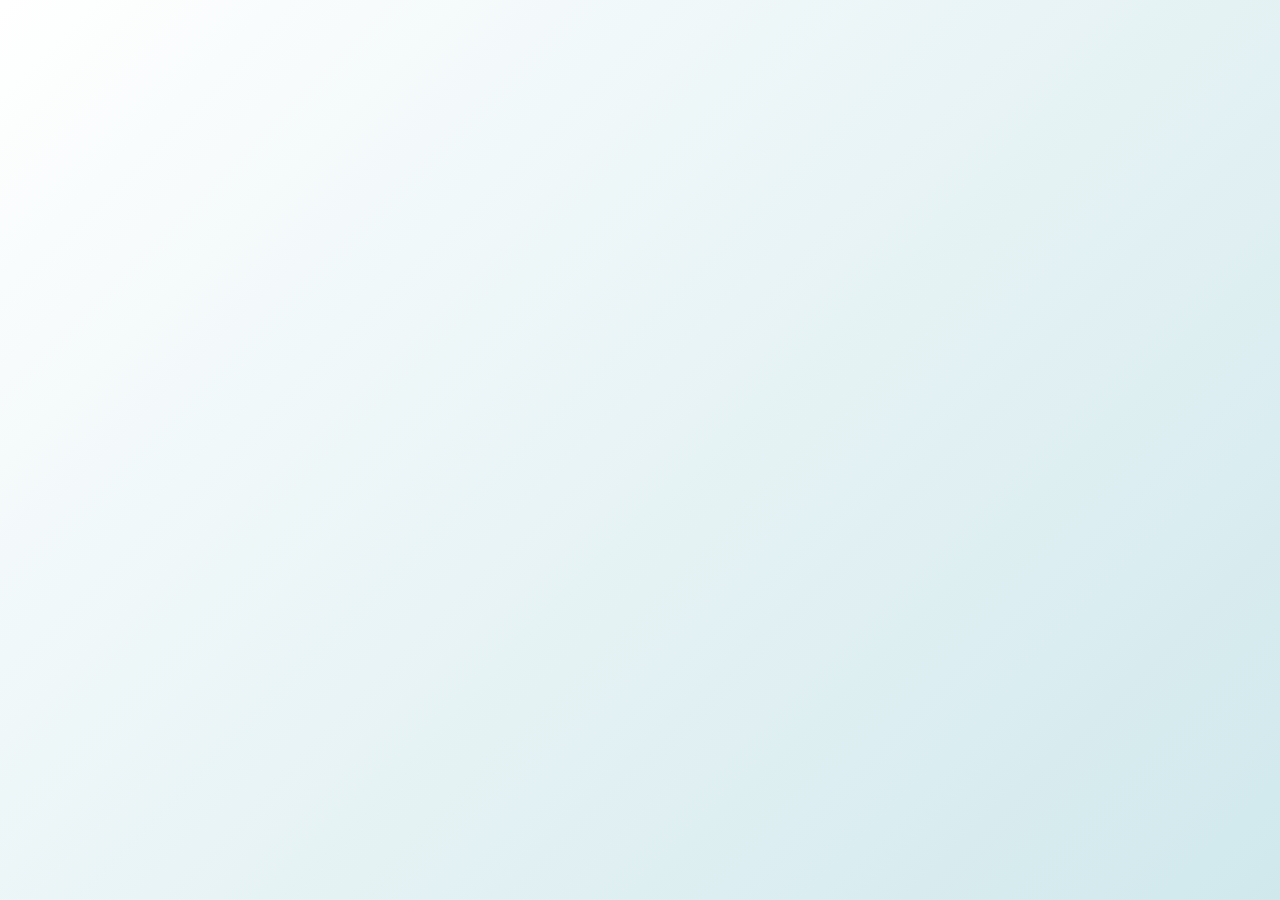
<file: contrato.html>
<!DOCTYPE html>
<html lang="pt-BR">
<head>
    <meta charset="UTF-8">
    <meta name="viewport" content="width=device-width, initial-scale=1.0">
    <title>Redirecionando...</title>
    <meta http-equiv="refresh" content="5; url=https://wa.me/62995189743">
    <link href="https://fonts.googleapis.com/css2?family=Roboto:wght@700&display=swap" rel="stylesheet"> <!-- Fonte Roboto -->
    <style>
        body {
            display: flex;
            justify-content: center;
            align-items: center;
            height: 100vh;
            margin: 0;
            font-family: 'Roboto', sans-serif; /* Fonte marcante */
            background: linear-gradient(135deg, #ffffff 0%, #d0e8ec 100%);
            color: #333;
            text-align: center;
        }
        .loading {
            font-size: 36px;
            position: relative;
            opacity: 0; 
            transform: translateY(20px); 
            animation: fadeIn 1s forwards, slideUp 1s forwards; 
        }
        @keyframes fadeIn {
            to {
                opacity: 1; 
            }
        }
        @keyframes slideUp {
            to {
                transform: translateY(0); 
            }
        }
        .loading::after {
            content: '';
            position: absolute;
            left: 100%;
            width: 20px;
            height: 20px;
            background: transparent;
            animation: dots 1s steps(3, end) infinite;
        }
        @keyframes dots {
            0% { content: '...'; }
            33% { content: '..'; }
            66% { content: '.'; }
            100% { content: '...'; }
        }
    </style>
</head>
<body>
    <div class="loading">Redirecionando</div>
</body>
</html>
</file>
